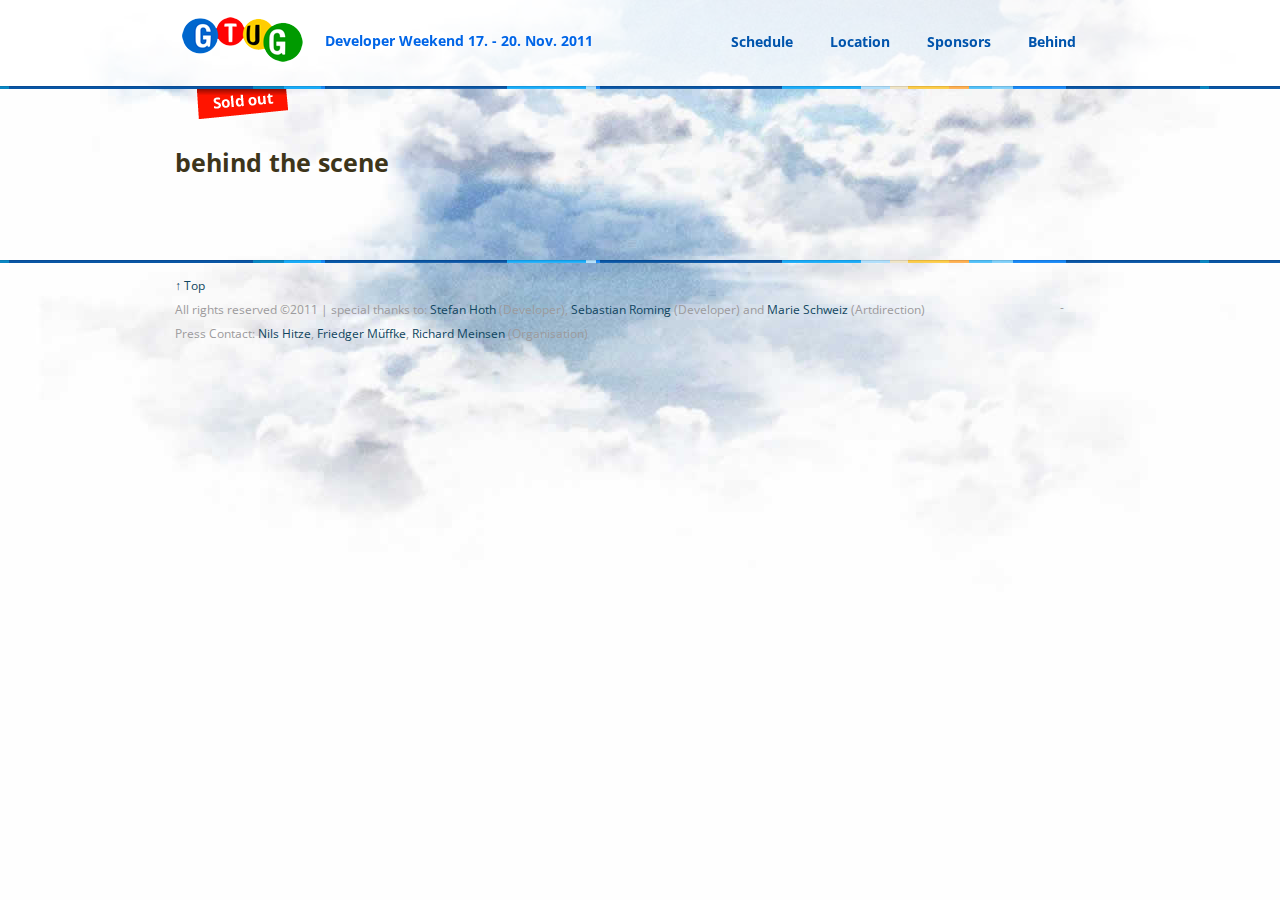
<file: behind.html>
<!DOCTYPE html>
	<head>
		
		<meta http-equiv='Content-Type' content='text/html; charset=utf-8' />
		<meta name='author' content='Sebastian Roming, Stefan Hoth, Marie Schweiz' />
		<title>Google Developer Day &amp; GTUG Developer Weekend, 17. - 20. November, c-base Berlin</title>
		<link href='http://fonts.googleapis.com/css?family=Open+Sans:300,400,600,700,800' rel='stylesheet' type='text/css'>
		<link rel='stylesheet' type='text/css' href='./css/GDD2011Berlin.css' />
		<link rel='shortcut icon' href='favicon.ico' type='image/x-icon' />
		<script type='text/javascript'>
				var GDD2011BERLIN_VERSION = "20111116_2";
		</script>
	</head>
	
	<body>
		<a name='top'></a>
		
		<div id='gdd2011-headArea'>
			
			<div id='gdd2011-headAreaInner'>
				
				<div id='gdd2011-gtugLogoArea'>
					<h1><a href='index.html'>Developer Weekend 17. - 20. Nov. 2011</a></h1>
				</div>
				
				<div id='gdd2011-navigationArea'>
					<ul>
						<li><a href='schedule.html'>Schedule</a></li>
						<li><a href='location.html'>Location</a></li>
						<li><a href='sponsors.html'>Sponsors</a></li>
						<li><a href='behind.html'>Behind</a></li>
					</ul>
				</div>
				<div class='clearer'></div>
				
			</div>
			
		</div>
		
		<div id='gdd2011-soldOut'></div>
		
		<div id='gdd2011-page'>
			
			<div id='gdd2011-contentArea'>
				<h2>behind the scene</h2>
				<p class='spacer'></p>
				<div id='gdd2011-flickr-photos'></div>
			</div>
			
		</div>
		
		<div id='gdd2011-footerArea'>
			<div id='gdd2011-footerAreaInner'>
				<div id='gdd2011-footerAreaInner-content'>
					<a href='#top'>&uarr; Top</a><br /><br />
					All rights reserved &copy;2011 | special thanks to: <a href='http://www.stefanhoth.de'>Stefan Hoth</a> (Developer), <a href='http://www.sebastianroming.de'>Sebastian Roming</a> (Developer) and <a href='http://www.marie-schweiz.de'>Marie Schweiz</a> (Artdirection)<br /><br />
					Press Contact: <a href='https://plus.google.com/113799277735885972934/'>Nils Hitze</a>, <a href='https://plus.google.com/107100127479392600261/'>Friedger Müffke</a>, <a href='https://plus.google.com/103167972505759924450/'>Richard Meinsen</a> (Organisation)
				</div>
				<div id='gdd2011-plusone'>
					<div class="g-plusone" data-size="medium"></div>-
				</div>
				<div class='clearer'></div>
			</div>
			
		</div>
		<script type='text/javascript'>
			(function() {
				var po = document.createElement('script'); po.type = 'text/javascript'; po.async = true;
				po.src = 'https://apis.google.com/js/plusone.js';
				var s = document.getElementsByTagName('script')[0]; s.parentNode.insertBefore(po, s);
			})();
		</script>
		
	</body>
	
	
</html>
</file>
<file: css/GDD2011Berlin.css>
/* http://meyerweb.com/eric/tools/css/reset/ 
   v2.0 | 20110126
   License: none (public domain)
*/

html, body, div, span, applet, object, iframe,
h1, h2, h3, h4, h5, h6, p, blockquote, pre,
a, abbr, acronym, address, big, cite, code,
del, dfn, em, img, ins, kbd, q, s, samp,
small, strike, strong, sub, sup, tt, var,
b, u, i, center,
dl, dt, dd, ol, ul, li,
fieldset, form, label, legend,
table, caption, tbody, tfoot, thead, tr, th, td,
article, aside, canvas, details, embed, 
figure, figcaption, footer, header, hgroup, 
menu, nav, output, ruby, section, summary,
time, mark, audio, video {
	margin: 0;
	padding: 0;
	border: 0;
	font-size: 100%;
	font: inherit;
	vertical-align: baseline;
}
/* HTML5 display-role reset for older browsers */
article, aside, details, figcaption, figure, 
footer, header, hgroup, menu, nav, section {
	display: block;
}
body {
	line-height: 1;
}
ol, ul {
	list-style: none;
}
blockquote, q {
	quotes: none;
}
blockquote:before, blockquote:after,
q:before, q:after {
	content: '';
	content: none;
}
table {
	border-collapse: collapse;
	border-spacing: 0;
}


/* ===================================================================================== */

body {
	margin:0;
	padding:0;
	background-image:url(../images/layout/bg_clouds.jpg);
	background-position:center top;
	background-repeat:no-repeat;
	background-color:#FEFEFE;
	font-family:'Open Sans', sans-serif;
	font-size:14px;
}

body.cbase {
	background-image:url(../images/layout/bg_cbase.jpg);
}

body.doodle {
	background-image:url(../images/layout/bg_doodle.jpg);
}

strong {
	font-weight:700;
}

.clearer {
	clear:both;
}

#gdd2011-page {
	width:930px;
	margin:0 auto;
}

#gdd2011-headArea {
	width:100%;	
	background-color:rgba(255, 255, 255, 0.8);
	height:89px; 
	position:fixed;
	background-image:url(../images/layout/line.png);
	background-position:0 86px;
	background-repeat:repeat-x;
	z-index:1;
	top:0;
	left:0;
}

#gdd2011-headAreaInner {
	width:930px;
	margin:0 auto;	
}

#gdd2011-gtugLogoArea {
	background-image:url(../images/layout/gtug_logo.png);
	background-repeat:no-repeat;
	background-position:0 0;
	height:80px;
	float:left;
}

#gdd2011-gtugLogoArea h1 {
	margin:0;
	padding:34px 0 0 0;
	font-size:14px;
	font-weight:700;
}

#gdd2011-gtugLogoArea a {
	padding:34px 0 30px 150px;
	color:#0065E7;
	text-decoration:none;
}

#gdd2011-navigationArea {
	float:right;	
	display:block;
	z-index:999;
}

#gdd2011-navigationArea ul {
	margin:35px 0 0 0;
}

#gdd2011-navigationArea ul li {
	float:left;
	font-size:14px;
	font-weight:bold;
	padding:0 21px 0 0;
}

#gdd2011-navigationArea ul li a {
	color:#0054AC;
	text-decoration:none;
	border:2px transparent solid;
	padding:3px 6px;
}

#gdd2011-navigationArea ul li a:hover {
	color:#FFCB00;
	background-color:rgba(255, 255, 255, 0.7);
	border:2px #FFFFFF solid;
	border-radius:7px;
}

#gdd2011-soldOut {
	background-image:url(../images/layout/soldout.png);
	background-repeat:no-repeat;
	background-position:22px 89px;
	width:930px;
	left:50%;
	margin-left:-465px;
	height:122px;
	position:fixed;
	top:0;
}

#gdd2011-footerArea {
	font-size:12px;
	background-image:url(../images/layout/line.png);
	background-position:0 0;
	background-repeat:repeat-x;
	margin:0 0 50px 0;
	width:100%;
	padding:20px 0 0 0;
}

#gdd2011-footerAreaInner {
	width:930px;
	margin:0 auto;
	color:#9C9A9C;
}

#gdd2011-footerAreaInner-content {
	float:left;
}

#gdd2011-footerAreaInner-content a {
	color:#104660;
	text-decoration:none;
}

#gdd2011-footerAreaInner-content a:hover {
	text-decoration:underline;
}

#gdd2011-plusone {
	float:right;
	width:45px;
	padding:22px 0 0 25px;
	
}

#gdd2011-contentArea {
	margin:150px 0 50px 0;
	z-index:99999;
}

#gdd2011-contentArea h2 {
	font-size:25px;
	font-weight:bold;
	color:#3D351A;
	margin-bottom:25px;
}

#gdd2011-contentArea p {
	color:#6F5726;
	font-size:14px;
	line-height:20px;
	margin-bottom: 20px;
}

p.spacer {
	height:10px;
	margin:20px 0 0 0;
}

#gdd2011-contentArea a {
	background-image:url(../images/layout/link.png);
	background-position:0 3px;
	background-repeat:no-repeat;
	padding:0 0 0 8px;
	display:block;
	color:#2186EF;
	text-decoration:none;
}

#gdd2011-contentArea a.righticon {
	background-position:right 3px;
	padding:0 10px 0 0;
	display:inline;
}

#gdd2011-contentArea a:hover {
	text-decoration:underline;
}

#gdd2011-contentArea.cbase {
	background-image:url(../images/layout/cbase_floorplan.jpg);
	background-repeat:no-repeat;
	background-position:0 400px;
	height:1250px;
}

#gdd2011-page-home-left {
	float:left;
	width:320px;
}

#gdd2011-page-home-right {
	margin-left:370px;
}

#gdd2011-sponsors-boxes {
	margin-bottom:80px;
}

.gdd2011-sponsorbox {
	float:left;
	width:186px;
	height:181px;
}

.gdd2011-page-sponsors-box {
	margin:0 0 45px 0;
}

.gdd2011-page-sponsors-box-left {
	float:left;
	width:330px;
}

.gdd2011-page-sponsors-box-right {
	margin-left:360px;
}

#gdd2011-contentArea .gdd2011-page-sponsors-box-left a,
#gdd2011-contentArea .gdd2011-page-sponsors-box-right h2 a{
	background-image: none;
	padding: 0;
	color: #3D351A;
	display: inline;
}

#gdd2011-contentArea .gdd2011-page-sponsors-box-right a,
#gdd2011-contentArea .gdd2011-schedule-day a{
	display: inline;
}

#gdd2011-cbase-location {
	margin:70px 0 0 0;
}

#gdd2011-cbase-content {
	margin:250px 0 0 350px;
}

#gdd2011-dateArea {
	float:left;
	width:190px;
}

#gdd2011-dateArea h2 {
	margin-left:40px;
}

#gdd2011-dateArea img {
	cursor:pointer;
}

#gdd2011-scheduleArea {
	float:left;
}

.gdd2011-page-schedule-line {
	border-top:2px #FFFFFF solid;
	padding:12px 0;
}

.nolines {
	border:none;
}

.gdd2011-page-schedule-time {
	float:left;
	width:120px;
}

.gdd2011-page-schedule-full {
	float:left;
	width: 575px;
}

.gdd2011-page-schedule-cbase {
	float:left;
	width:335px;
}


.gdd2011-page-schedule-spacer {
	float:left;
	width:55px;
}

.gdd2011-page-schedule-epsylonflyer {
	float:left;
	width:185px;
}

#gdd2011-schedule-day-18,
#gdd2011-schedule-day-19,
#gdd2011-schedule-day-20 {
	display:none;
}

.gdd2011-schedule-day{
	max-width: 700px;
}

	.gdd2011-schedule-day img.teaser{
		float: right;
		margin: 0 0 20px 20px;
	}


/* == CANVAS == */
#doodle_wrapper {
	position:relative;
	width:770px;
	height:501px;
	margin:0 auto;
}

#canvas_wrapper {
	position:absolute;
	top:0px;
	left:50%;
	width:770px;
	height:501px;
	margin:0 0 0 -390px;
	text-align:center;
}

#main_draw{
	width: 100%;
	height: 100%;
}

#gtug-logo{
	position: absolute;
	top: -10000px;
	left: 0;	
}


#surface{
	margin: auto;
	width: auto;
	height: auto;
}

#steampunk-control {
	position:absolute;
	top:519px;
	right:187px;
	width:51px;
	height:51px;
	z-index:10000;
	text-align:right;
	background:transparent;
}
</file>
